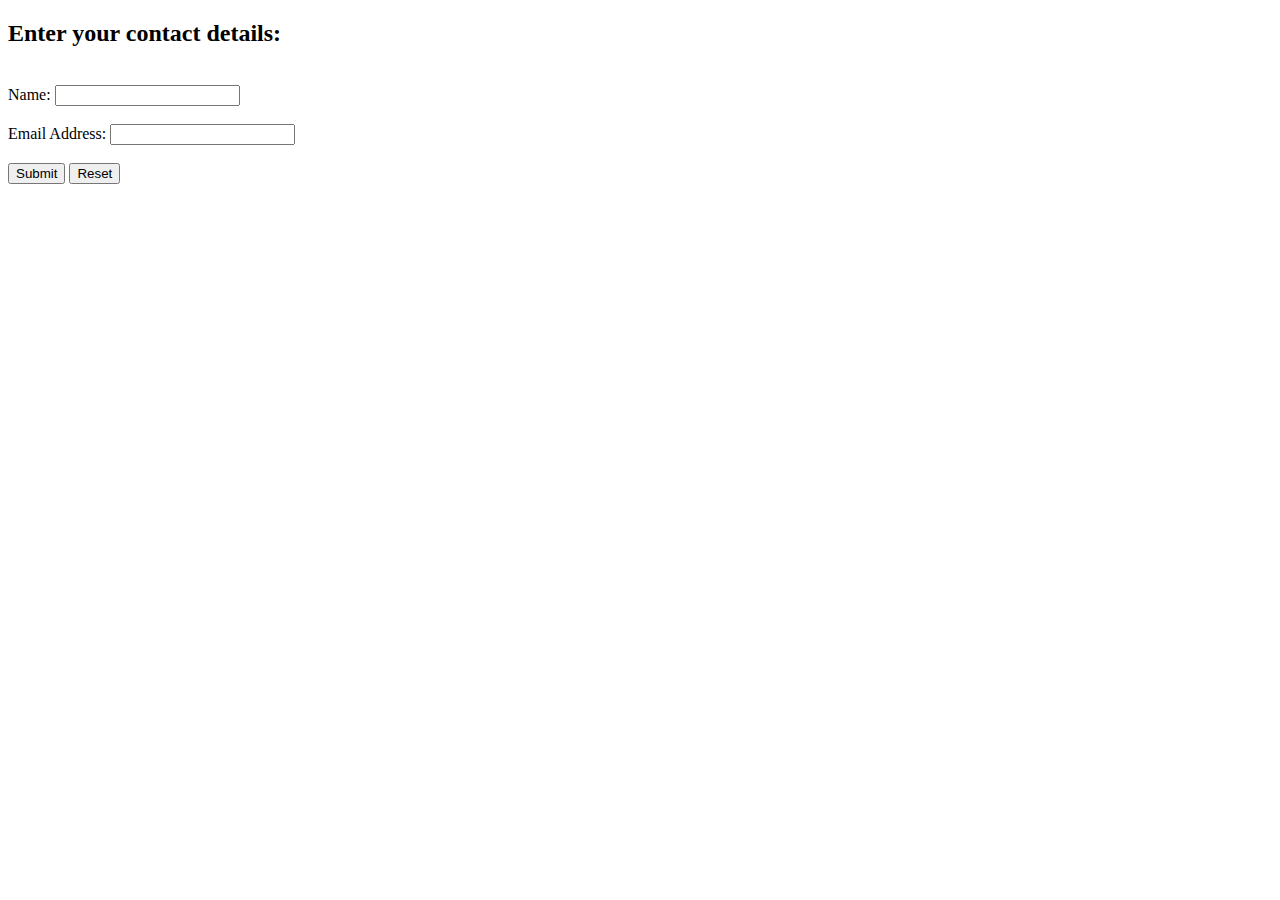
<file: formValidator/index.html>
<!DOCTYPE html>
<html>
    <head>
    <title>Contact Details</title>
    <script type="application/javascript">
        function checkdata(){
            //Create references to the input elements we wish to validate
            var username = document.getElementById("name");
            var email_address = document.getElementById("email");

            //Check if username field is empty
            if(username.value == ""){
                    alert("Please enter the name");
                    username.focus();
                    return false;
            }
            //Check if email field is empty
            if(email_address.value == ""){
                    alert("Please enter the email");
                    email_address.focus();
                    return false;
            }
            //If all is well return true.
            return true;
        }
    </script>
    </head>
    <body>
        <h2>Enter your contact details:</h2> <br>
        <form id="form1" onsubmit="return checkdata()">
            <label for="name">Name:</label>
            <input type="text" id="name" name="name">
            <br><br>
            <label for="email">Email Address:</label>
            <input type="text" id="email" name="email">
            <br><br>
            <input type="submit" value="Submit">
            <input type="reset" value="Reset">
        </form>
    </body>
</html>
</file>
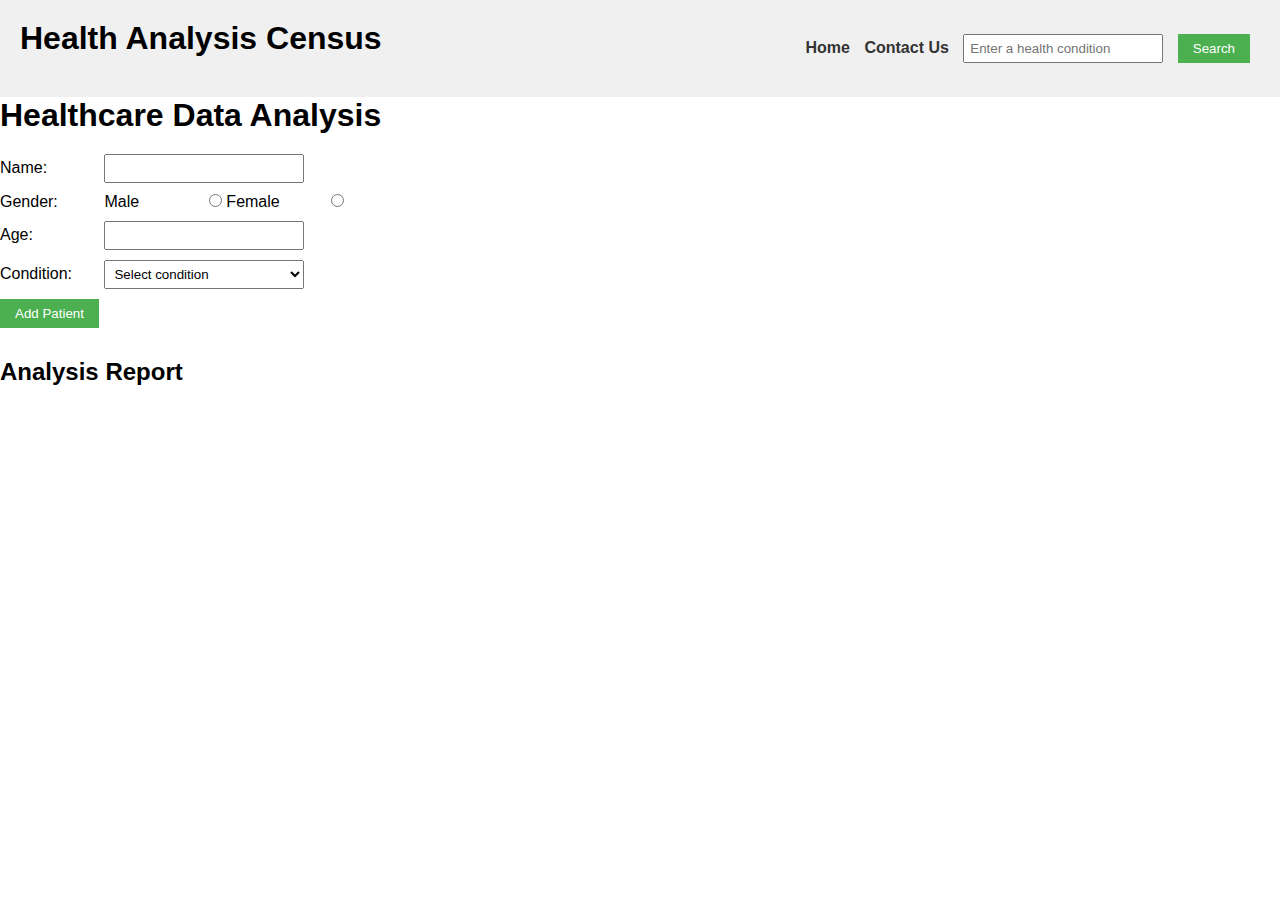
<file: healthAnalysis/index.html>
<!DOCTYPE html>
<html lang="en">
<head>
  <meta charset="UTF-8">
  <title>Health Analysis Data</title>
  <link rel="stylesheet" href="./health_analysis.css">
</head>
<body>
   <nav><h1>Health Analysis Census</h1>
<ul>
  <li><a href="./index.html" id="home">Home </a></li>
  <li><a href="./health_contact.html" id="contact">Contact Us </a></li>
  <li><input type="text" id="conditionInput" placeholder="Enter a health condition">  </li>
  <li><button id='btnSearch'>Search</button>
  </li>

</ul>
</nav>
<div class="container">
<div class="analysisForm">
<h1>Healthcare Data Analysis</h1>
<div>
<label for="name">Name:</label>
<input type="text" id="name">
</div>
<div>
<label>Gender:</label>
<label for="male">Male</label>
<input type="radio" name="gender" id="male" value="Male">
<label for="female">Female</label>
<input type="radio" name="gender" id="female" value="Female">
</div>
<div>
<label for="age">Age:</label>
<input type="number" id="age">
</div>
<div>
<label for="condition">Condition:</label>
<select id="condition">
  <option value="">Select condition</option>
  <option value="Diabetes">Diabetes</option>
  <option value="Thyroid">Thyroid</option>
  <option value="High Blood Pressure">High Blood Pressure</option>
</select>
</div>
<button id="addPatient">Add Patient</button>
<h2>Analysis Report</h2>
<div id="report"></div>
</div>
<div class="searchCondition">
    <div id="result"></div>
</div>
</div>
<script src="./health_analysis.js"></script>
</body>
</html>
</file>
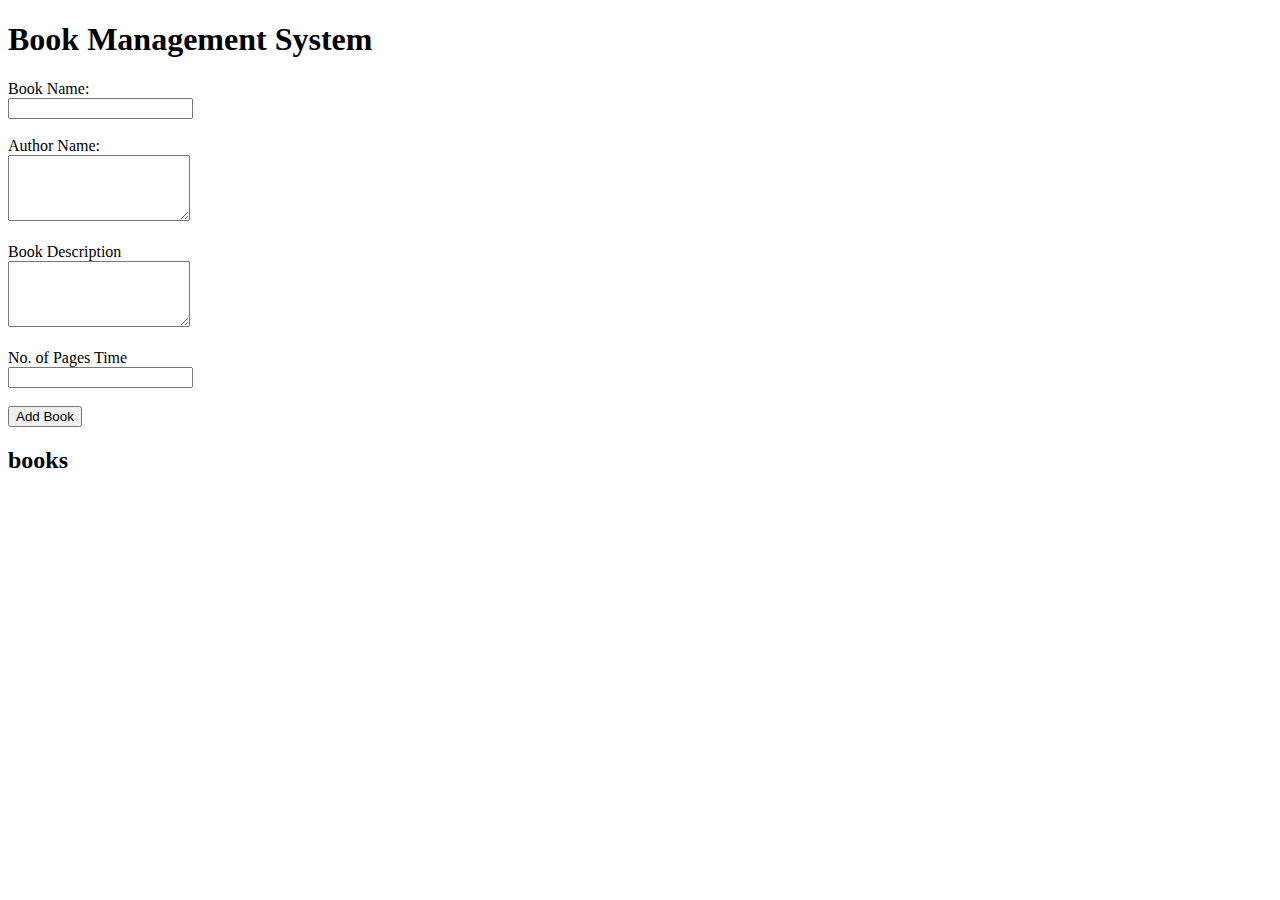
<file: bookSystem/book_system.html>
<!DOCTYPE html>
<html lang="en">
<head>
    <meta charset="UTF-8">
    <title>Book Management System</title>
</head>
<body>
    <h1>Book Management System</h1>
    <label for="bookName">Book Name:</label><br>
    <input type="text" id="bookName"><br><br>
    <label for="authorName">Author Name:</label><br>
    <textarea id="authorName" rows="4"></textarea><br><br>
    <label for="bookDescription">Book Description</label><br>
    <textarea id="bookDescription" rows="4"></textarea><br><br>
    <label for="pagesNumber">No. of Pages Time</label><br>
    <input type="number" id="pagesNumber"><br><br>
    <button onclick="addBook()">Add Book</button>

    <h2>books</h2>
    <div id="books">
        <!-- books will be displayed here -->
    </div>
    <script src="./book_system.js"></script>
</body>
</html>
</file>
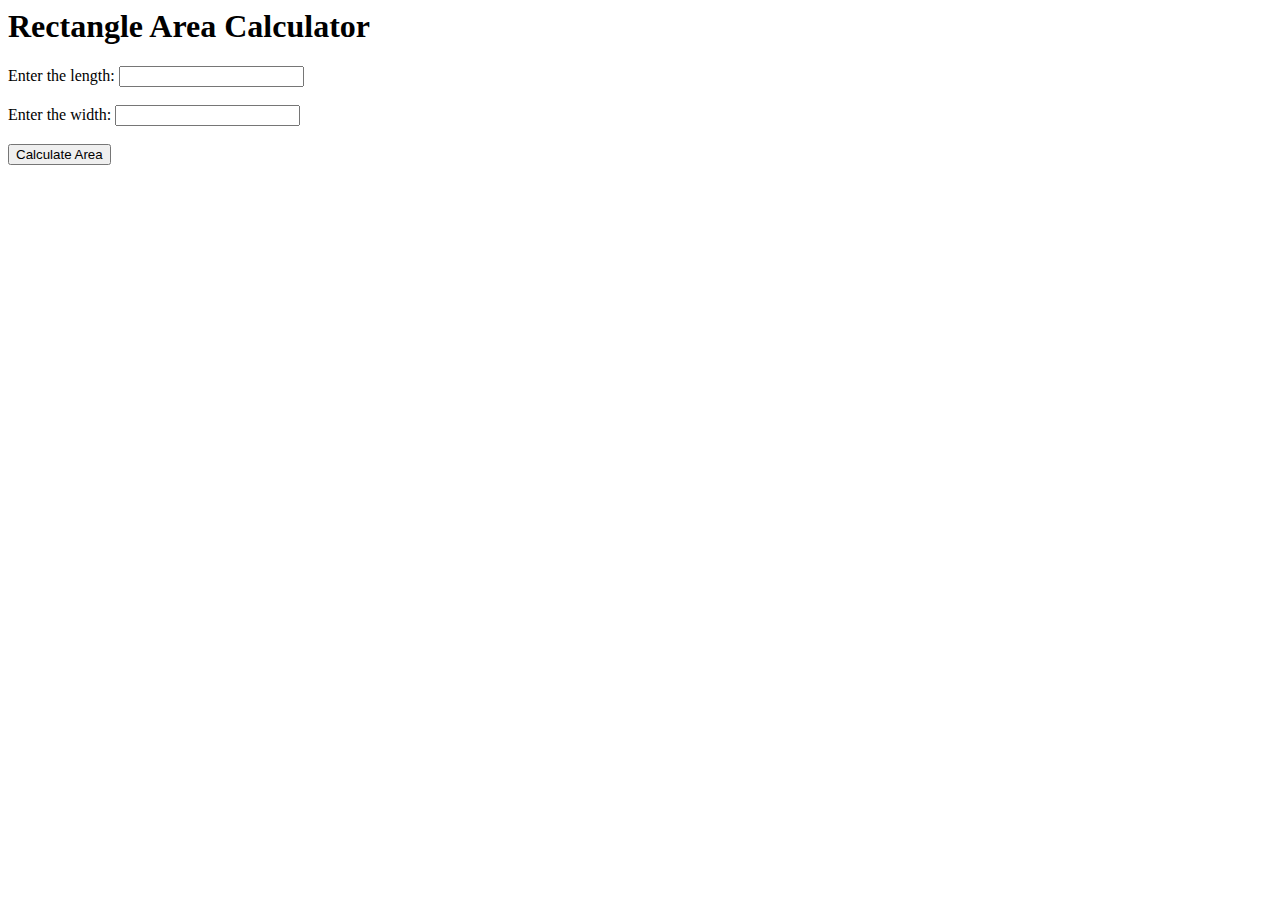
<file: calculateArea/calculate_Area.html>
<html>
<head>
  <title>Rectangle Area Calculator</title>
</head>
<body>
  <h1>Rectangle Area Calculator</h1>
  <label for="length">Enter the length: </label>
  <input type="number" id="length"><br><br>

  <label for="width">Enter the width: </label>
  <input type="number" id="width"><br><br>

  <button onclick="calculateArea()">Calculate Area</button><br><br>

  <p id="result"></p>
<script src="./calculate_Area.js"></script>
</body>
</html>
</file>
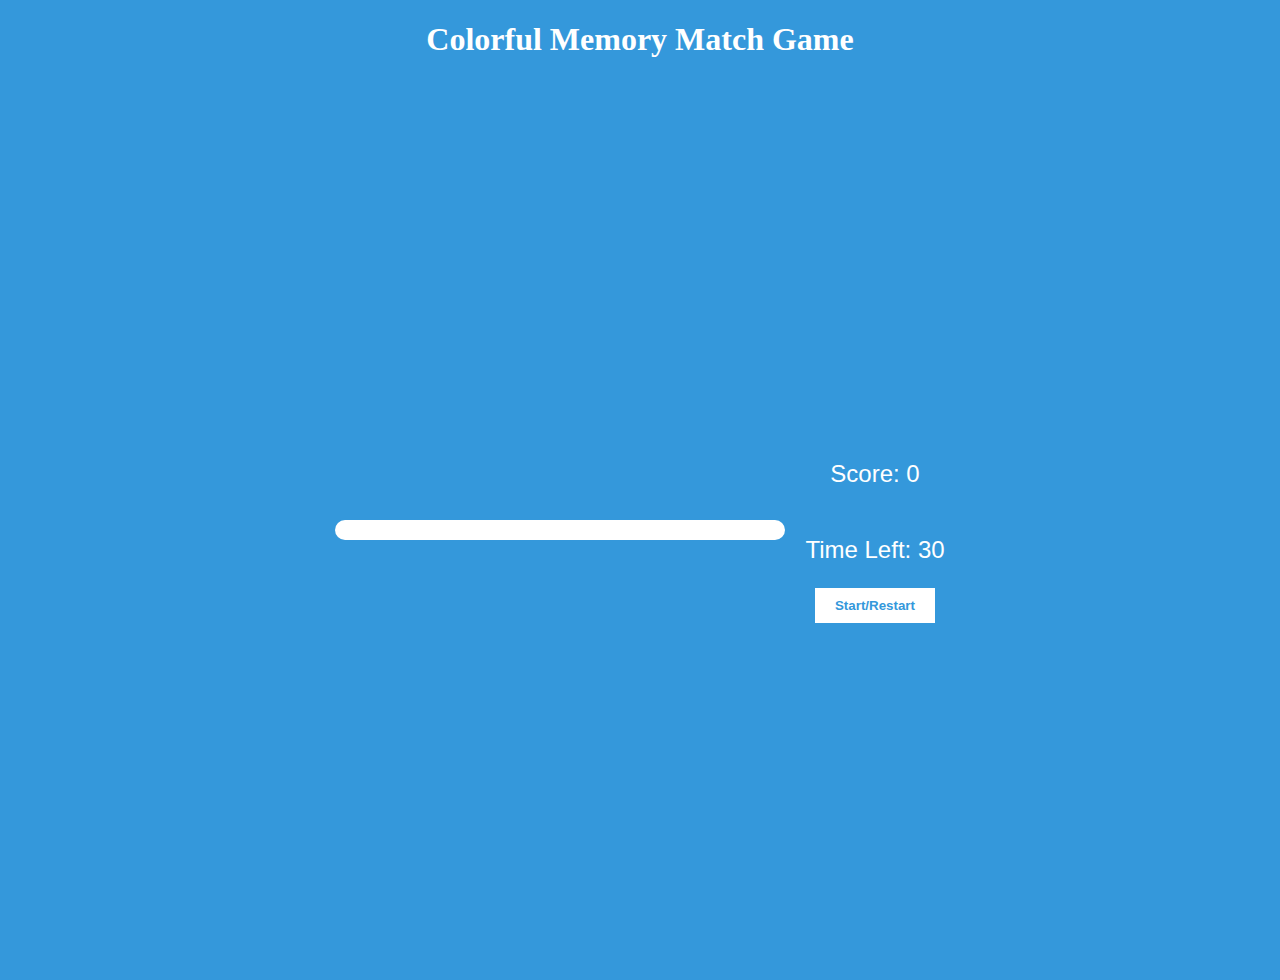
<file: colorfulMemoryGame/colorful_memory_game.html>
<!DOCTYPE html>
<html>

<head>
    <title>Colorful Memory Match Game</title>
        <link rel="stylesheet" href="./colorfulGame.css">
</head>

<body>
    <h1>Colorful Memory Match Game</h1>
    <div class="container">
        <div id="game-container">
         <!-- Cards will be generated dynamically using JavaScript -->
        </div>
        <div class="startMain">
            <p id="score">Score: 0</p>
            <p id="timer">Time Left: 30</p>
            <button id="startbtn">Start/Restart</button>
        </div>
    </div>
    <script src="./colorful_memory_game.js"></script>
</body>
</html>
</file>
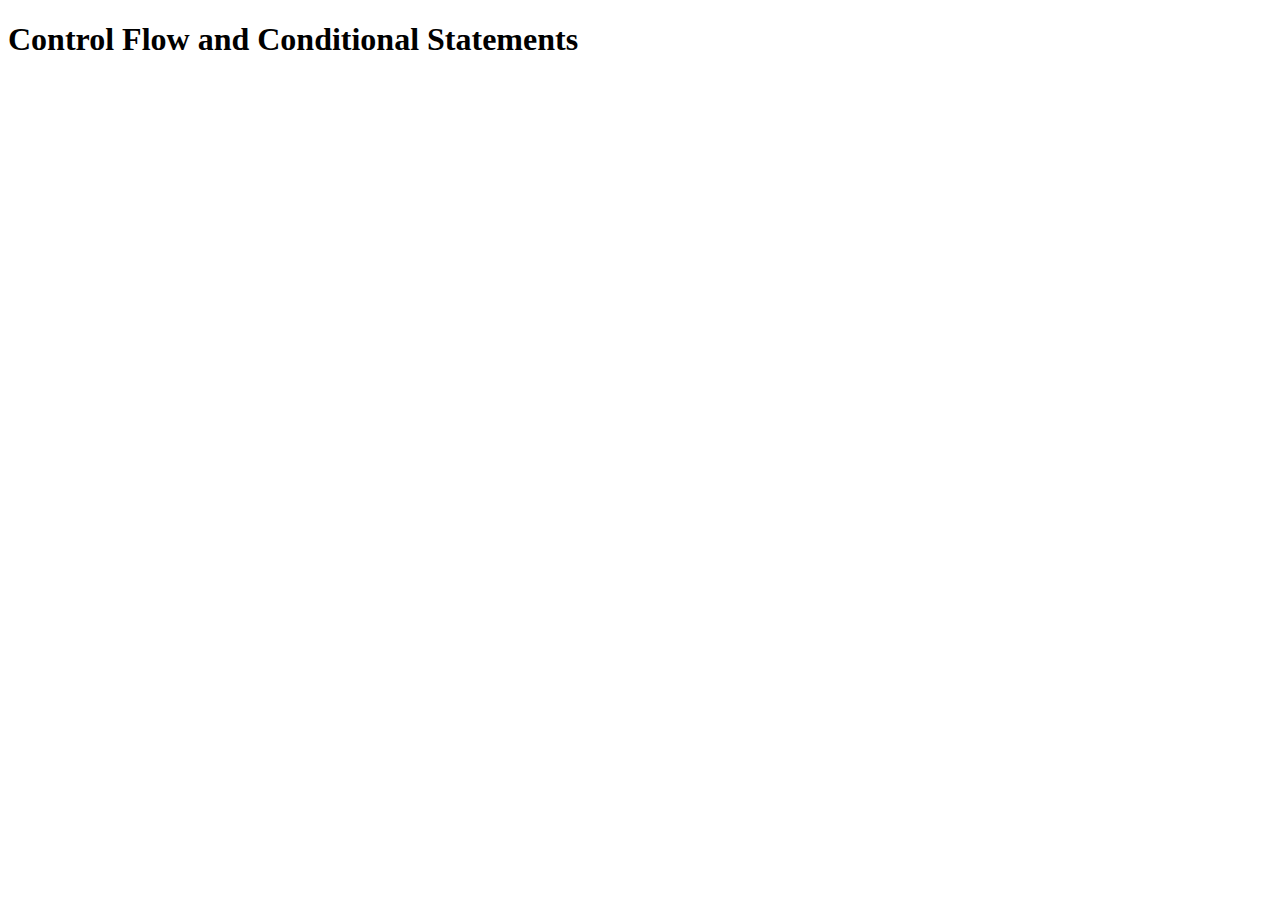
<file: controlFlow/control_flow.html>
<!DOCTYPE html>
<html lang="en">
<head>
    <meta charset="UTF-8">
    <meta name="viewport" content="width=device-width, initial-scale=1.0">
    <title>Control Flow</title>
</head>
<body>
        <h1>Control Flow and Conditional Statements</h1>
    <script src="./control_flow.js"></script>
</body>
</html>
</file>
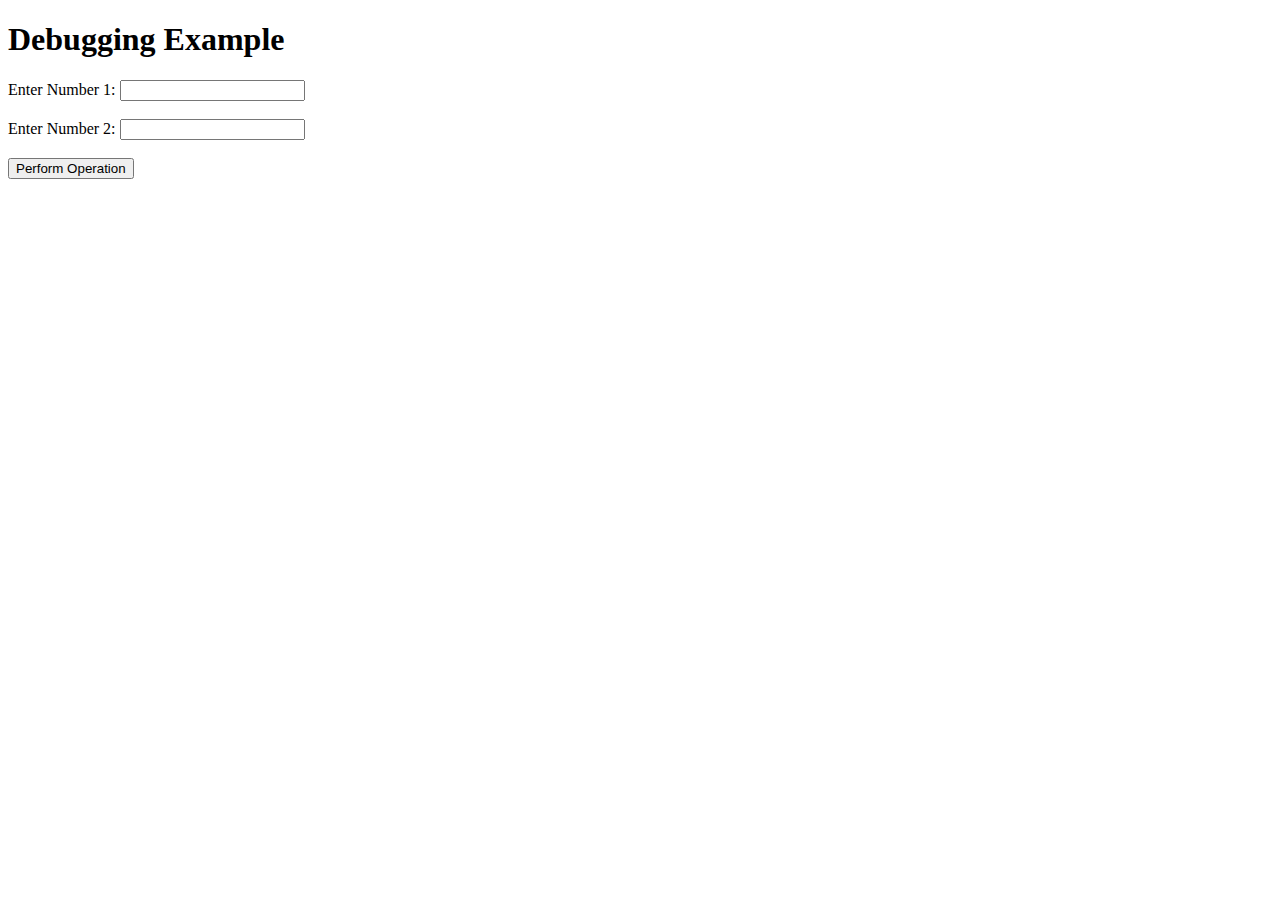
<file: debugCode/debug_code.html>
<!DOCTYPE html>
<html lang="en">

<head>
    <meta charset="UTF-8">
    <title>Debugging Example</title>
</head>

<body>
    <h1>Debugging Example</h1>
    <label for="input1">Enter Number 1:</label>
    <input type="number" id="input1"><br><br>
    <label for="input2">Enter Number 2:</label>
    <input type="number" id="input2"><br><br>
    <button onclick="performOperation()">Perform Operation</button>
    <p id="result"></p>
    <script src="./debug_code.js"></script>
</body>

</html>
</file>
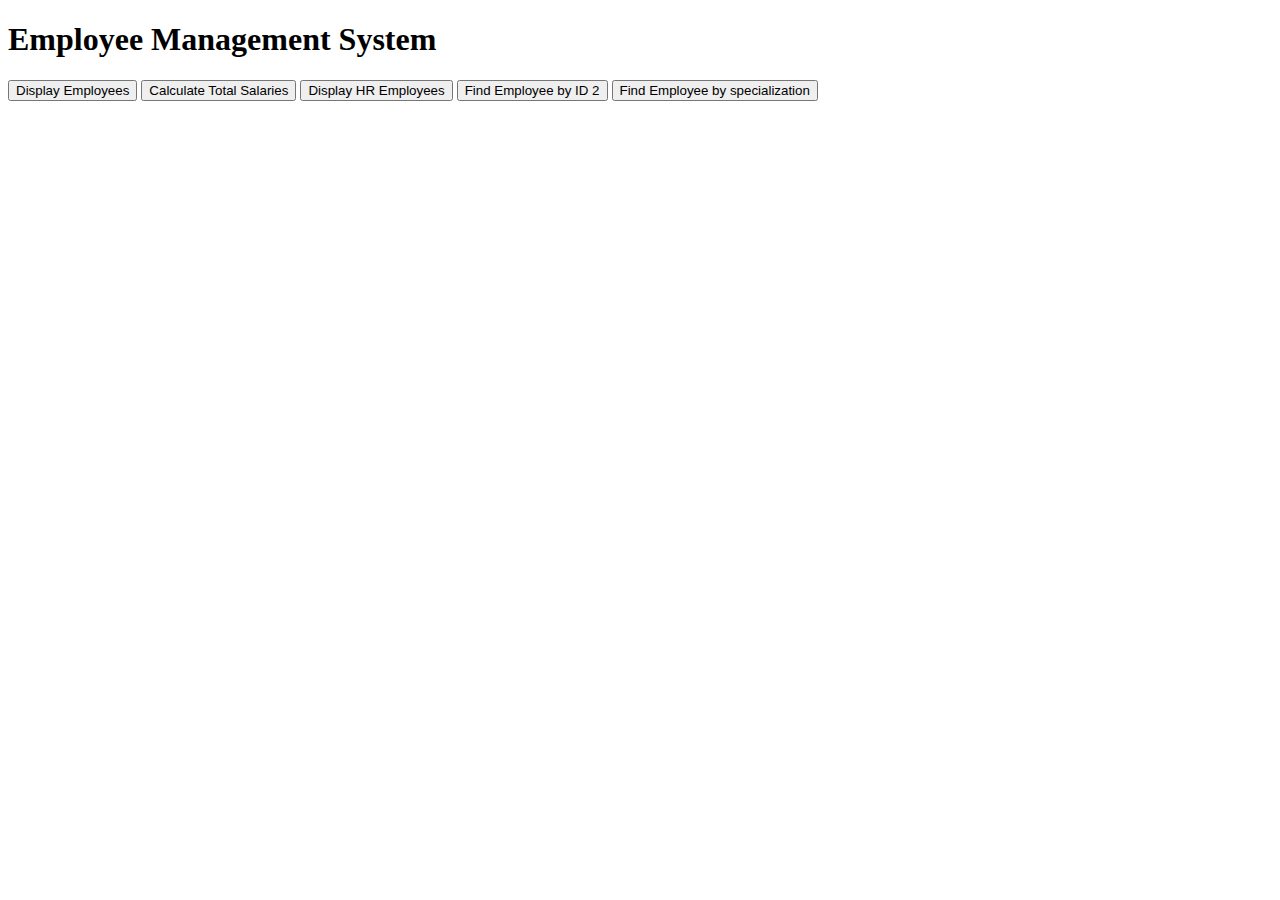
<file: employeeDetails/employee_details.html>
<!DOCTYPE html>
<html>
<head>
  <title>Employee Management System</title>
</head>
<body>
   <h1>Employee Management System</h1>

  <div>
    <button onclick="displayEmployees()">Display Employees</button>
    <button onclick="calculateTotalSalaries()">Calculate Total Salaries</button>
    <button onclick="displayHREmployees()">Display HR Employees</button>
    <button onclick="findEmployeeById(2)">Find Employee by ID 2</button>
    <button onclick="findEmployeeBySpec()">Find Employee by specialization</button>
  </div>

 <div id="employeesDetails"></div>
<script src="./employee_details.js"></script>
</body>
</html>
</file>
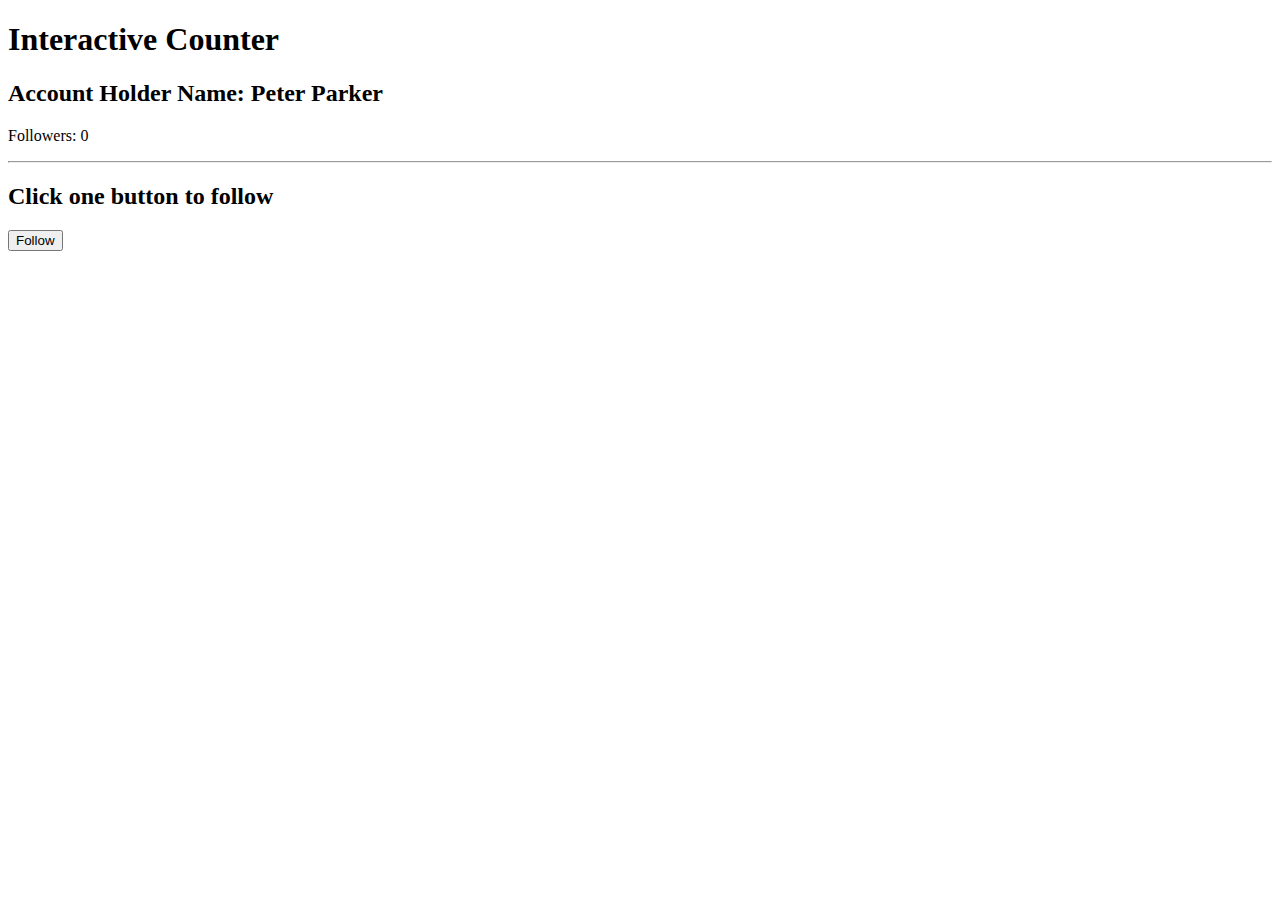
<file: followersCount/followers_count.html>
<!DOCTYPE html>
<html>
<head>
  <title>Interactive Counter</title>
</head>
<body>
  <h1>Interactive Counter</h1>
  <h2>Account Holder Name: Peter Parker</h2>
  <p>Followers: <span id="countDisplay">0</span></p>
  <hr>
  <h2>Click one button to follow</h2>
  <button onclick="increaseCount()">Follow</button>
  <script src="./followers_count.js"></script>
</body>
</html>
</file>
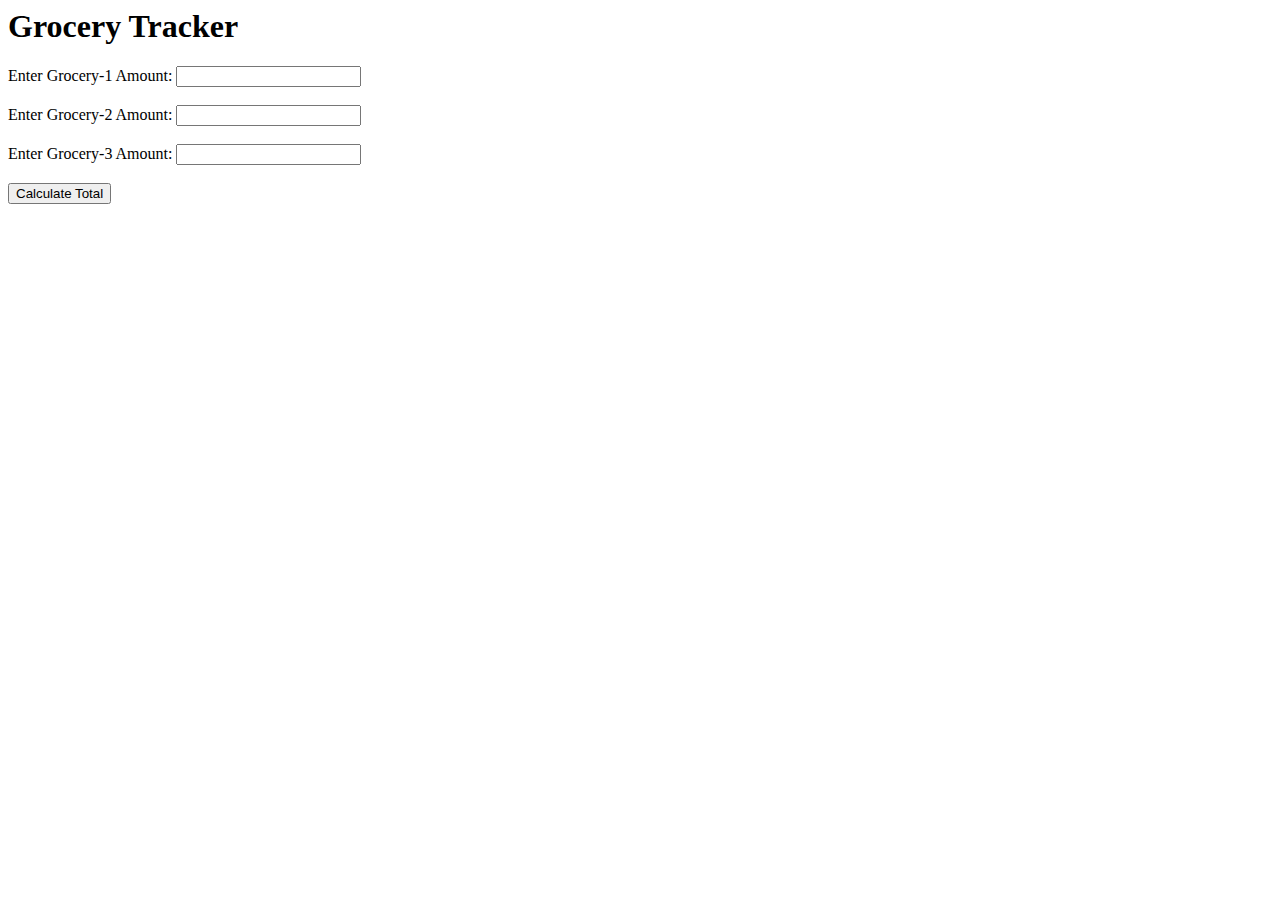
<file: groceryTracker/groceryTracker.html>
<html>
<head>
  <title>Grocery Tracker</title>
</head>
<body>
  <h1>Grocery Tracker</h1>
  <label for="grocery1">Enter Grocery-1 Amount:</label>
  <input type="number" id="grocery1"><br><br>

  <label for="grocery2">Enter Grocery-2 Amount:</label>
  <input type="number" id="grocery2"><br><br>

  <label for="grocery3">Enter Grocery-3 Amount:</label>
  <input type="number" id="grocery3"><br><br>

  <button onclick="totalAmount()">Calculate Total</button><br><br>

  <p id="result"></p>
<script src="./groceryTracker.js"></script>
</body>
</html>
</file>
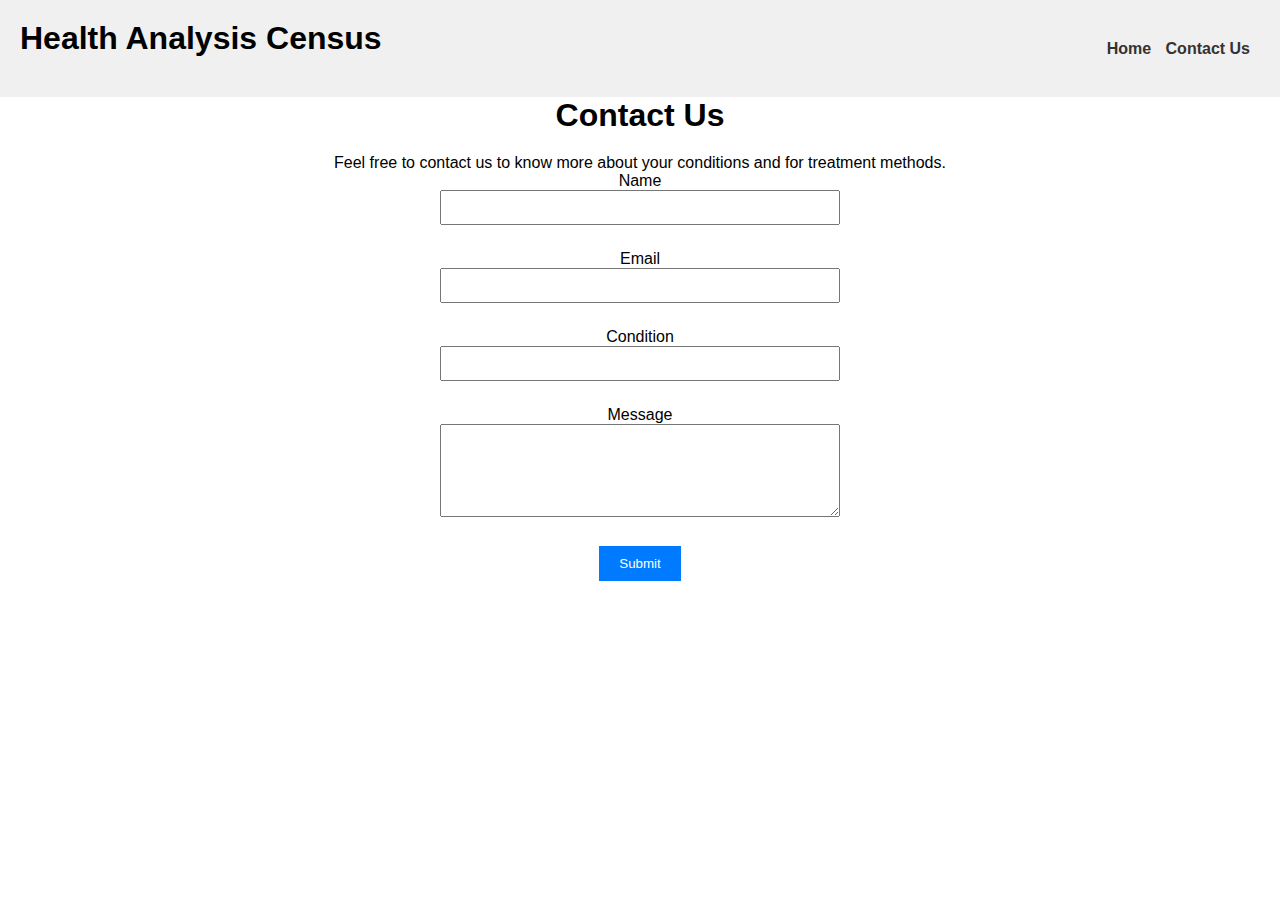
<file: healthAnalysis/health_contact.html>
<!DOCTYPE html>
<html lang="en">
<head>
  <meta charset="UTF-8">
  <title>Contact Us</title>
  <link rel="stylesheet" href="./health_analysis.css">
  <style>
    body{
        text-align: center;
    }
    /* Some basic styling for demonstration purposes */
    #contactForm {
      max-width: 400px;
      margin: 0 auto;
    }
    #contactForm input,
    #contactForm textarea {
      width: 100%;
      margin-bottom: 15px;
      padding: 8px;
    }
    #contactForm button {
      padding: 10px 20px;
      background-color: #007bff;
      color: white;
      border: none;
      cursor: pointer;
    }
    #contactForm button:hover {
      background-color: #0056b3;
    }
  </style>
</head>
<body>
  <nav><h1>Health Analysis Census</h1>
    <ul>
      <li><a href="./index.html" id="home">Home </a></li>
      <li><a href="./health_contact.html" id="contact">Contact Us </a></li>
      </li>

    </ul>
    </nav>
  <h1>Contact Us</h1>
  <p>Feel free to contact us to know more about your conditions and for treatment methods.</p>

  <form id="contactForm">
    <div>
      <label for="name">Name</label>
      <input type="text" id="name" name="name" required>
    </div>
    <div>
      <label for="email">Email</label>
      <input type="email" id="email" name="email" required>
    </div>
    <div>
      <label for="condition">Condition</label>
      <input type="text" id="condition" name="condition" required>
    </div>
    <div>
      <label for="message">Message</label>
      <textarea id="message" name="message" rows="5" required></textarea>
    </div>
    <button type="submit" onclick="thankyou()">Submit</button>
  </form>
  <script>
    function thankyou(){
        alert('Thank you for contacting us!')
    }
  </script>
</body>
</html>
</file>
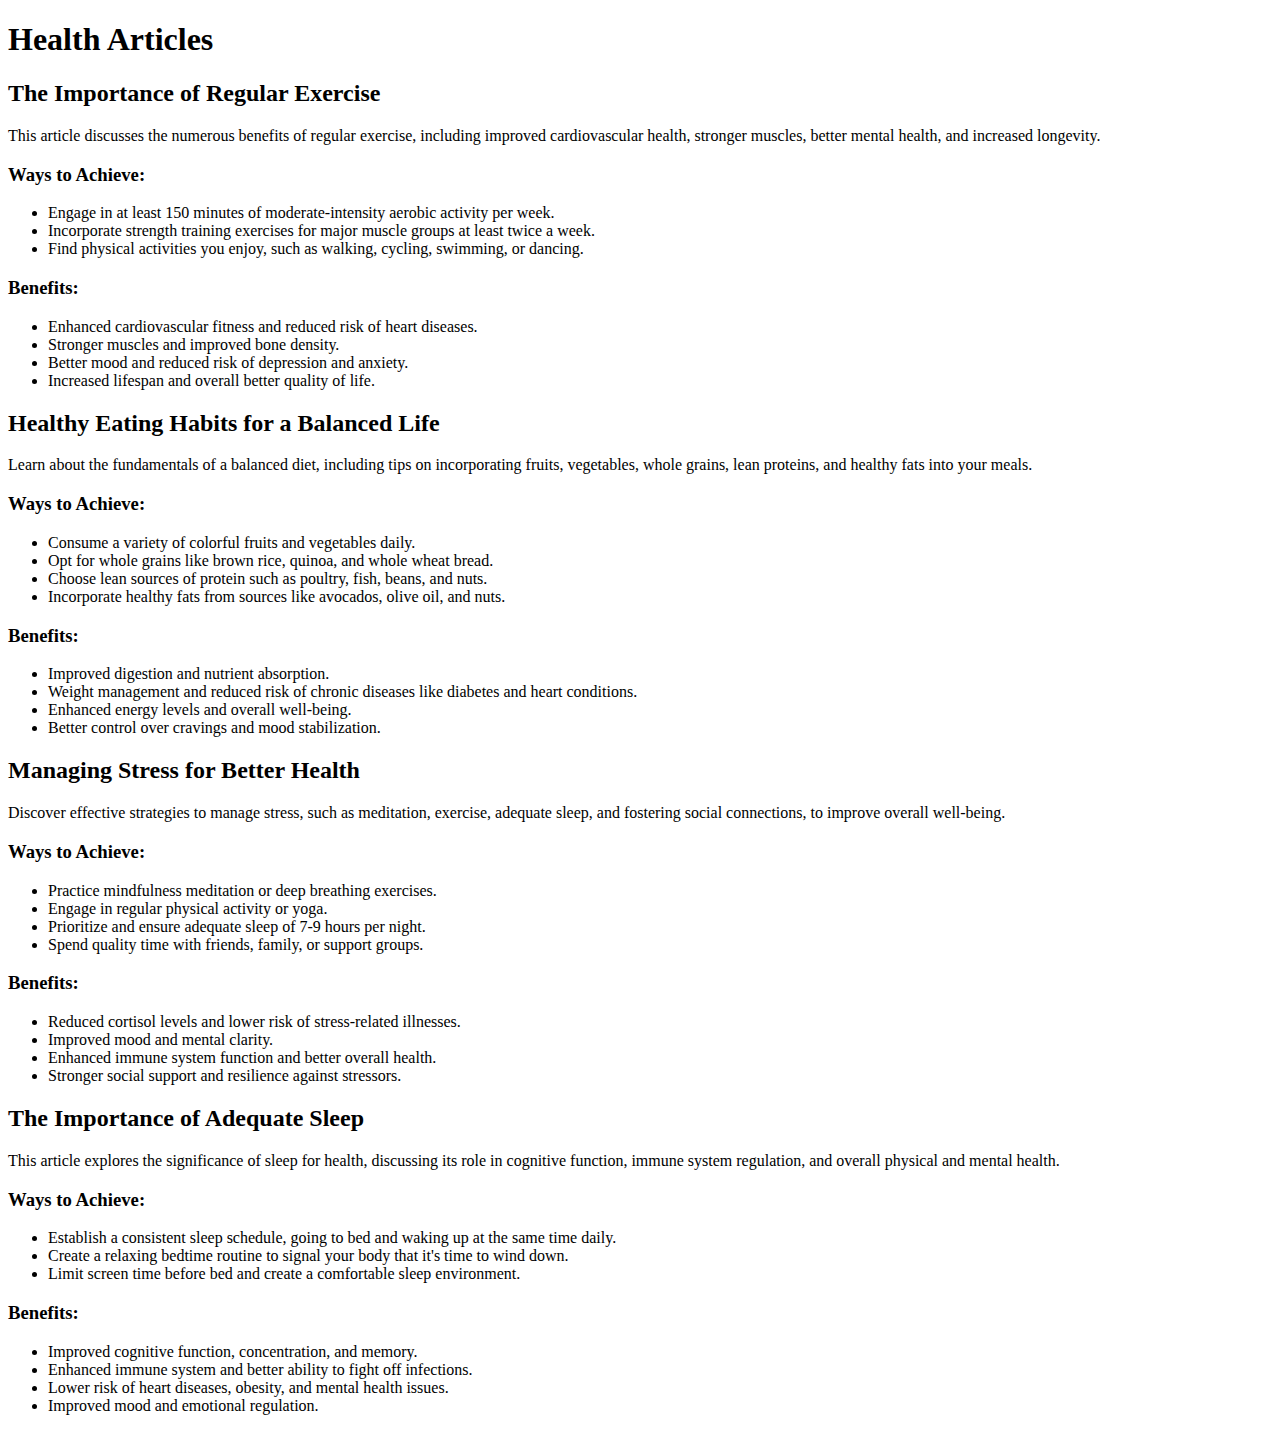
<file: healthArticle/health_article.html>
<!DOCTYPE html>
<html lang="en">
<head>
  <meta charset="UTF-8">
  <title>Health Articles</title>
</head>
<body>
  <h1>Health Articles</h1>
  <div id="articles"></div>
<script src="./health_article.js"></script>
</body>
</html>
</file>
<file: healthAnalysis/health_analysis.css>
/* Basic CSS for the navigation bar */

*{
    margin: 0;
    padding: 0;
    box-sizing: border-box;
}
nav {
    background-color: #f0f0f0;
    padding: 20px;
    display: flex;
    align-items: center;
    justify-content: space-between;
    
  }
  
  nav ul {
    list-style-type: none;
    /* padding: 0; */
  }
  
  nav ul li {
    display: inline;
    margin-right: 10px;
  }
  
  nav a {
    text-decoration: none;
    color: #333;
    font-weight: bold;
  }
  
  /* Basic CSS for the form elements */
  body {
    font-family: Arial, sans-serif;
    /* margin: 20px; */
  }
  
  h1 {
    margin-bottom: 20px;
  }
  
  div {
    margin-bottom: 10px;
  }
  
  label {
    display: inline-block;
    width: 100px;
  }
  
  input[type="text"],
  input[type="number"],
  select {
    width: 200px;
    padding: 5px;
  }
  
  button {
    padding: 7px 15px;
    background-color: #4CAF50;
    color: white;
    border: none;
    cursor: pointer;
  }
  
  button:hover {
    background-color: #45a049;
  }
  
  /* Basic CSS for the report section */
  h2 {
    margin-top: 30px;
  }
  
  #report,#result {
    padding: 10px;
    max-width: 400px;
    word-wrap: break-word;
  }
#result{
  height: 400px;
  width: 500px;
  display: flex;
  align-items: center;
  justify-content: space-around;
  flex-direction: column;
}
  #result img{
    width: 200px;
    height: 100px;
  }
</file>
<file: colorfulMemoryGame/colorfulGame.css>
body {
    padding: 0;
    margin: 0;
    background-color: #3498db;
    box-sizing: border-box;

}

.container {
    font-family: Arial, sans-serif;
    background-color: #3498db;
    display: flex;
    justify-content: center;
    align-items: center;
    height: 100vh;
}

.startMain {
    margin-left: 20px;
    display: flex;
    align-items: center;
    flex-direction: column;
}

h1 {
    color: #fff;
    text-align: center;
}

#game-container {
    display: grid;
    grid-template-columns: repeat(4, 100px);
    grid-gap: 10px;
    background-color: #fff;
    padding: 10px;
    border-radius: 10px;
}

.card {
    width: 100px;
    height: 100px;
    background-color: #ddd;
    display: flex;
    justify-content: center;
    align-items: center;
    font-size: 20px;
    cursor: pointer;
    transition: background-color 0.3s;
    border-radius: 5px;
}

.matched {
    background-color: #4CAF50;
    color: #fff;
}

#score {
    text-align: center;
    font-size: 24px;
    color: #fff;
}

#timer {
    text-align: center;
    font-size: 24px;
    color: #fff;
}

#startbtn{
    padding: 10px 20px;
    background-color: white;
    color: #3498db;
    border: none;
    font-weight: 900;
}
</file>
